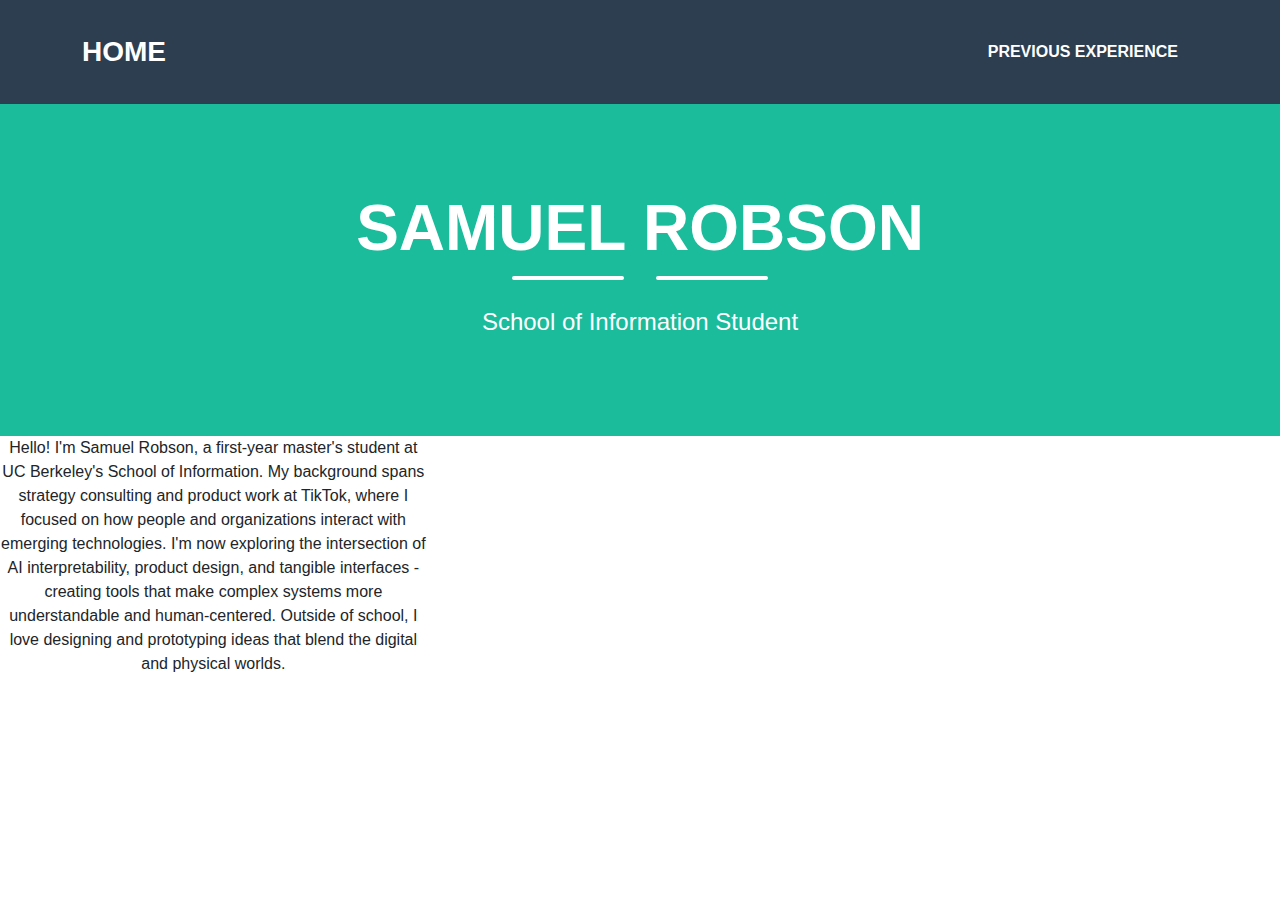
<file: index.html>
<!DOCTYPE HTML>  
<html>  
    <header>
        <link rel="stylesheet" href="style.css">
        <link rel="stylesheet" href="table_style.css">
        <title>My Webpage Title</title>
    </header>
    <body>  
        <!---Navigation--->
        <!--This section of code defines the navigation bar at the top of the page.  The classes used here are defined in the style.css file.-->
        <nav class="navbar navbar-expand-lg bg-secondary text-uppercase fixed-top" id="mainNav">
            <div class="container">
                <!--This code defines the "My Webpage" link in the top left corner of the navigation pane-->
                <a class="navbar-brand" href="./index.html">Home</a>
                <!--This code defines the "List" link in the top right corner of the navigation pane-->
                <ul class="navbar-nav ms-auto">
                    <li class="nav-item mx-0 mx-lg-1"><a class="nav-link py-3 px-0 px-lg-3 rounded" href="./list.html">Previous Experience</a></li>
                </ul>
            </div>
        </nav>
        <!--This section defines the middle section of the webpage-->
        <header class="masthead bg-primary text-white text-center">
            <div class="container d-flex align-items-center flex-column">
                
                <!-- This code is for the student name-->
                <h1 class="masthead-heading text-uppercase mb-0">Samuel Robson</h1>
                <!--This code creates the two lines separating the student name from the subtitle-->
                <div class="divider-custom divider-light">
                    <div class="divider-custom-line"></div>
                    <div class="divider-custom-line"></div>
                </div>
                <!--This code creates the subheading underneath the line dividers-->
                <p class="masthead-subheading font-weight-light mb-0">School of Information Student</p>
            </div>
        </header>
        <section class="text-center">

            <div class="col-md-6 col-lg-4 mb-5">
                <p> Hello! I'm Samuel Robson, a first-year master's student at UC Berkeley's School of Information. My background spans strategy consulting and product work at TikTok, where I focused on how people and organizations interact with emerging technologies. I'm now exploring the intersection of AI interpretability, product design, and tangible interfaces - creating tools that make complex systems more understandable and human-centered. Outside of school, I love designing and prototyping ideas that blend the digital and physical worlds. </p>
                
            </div>
        </section>
    </body>

</html>
</file>
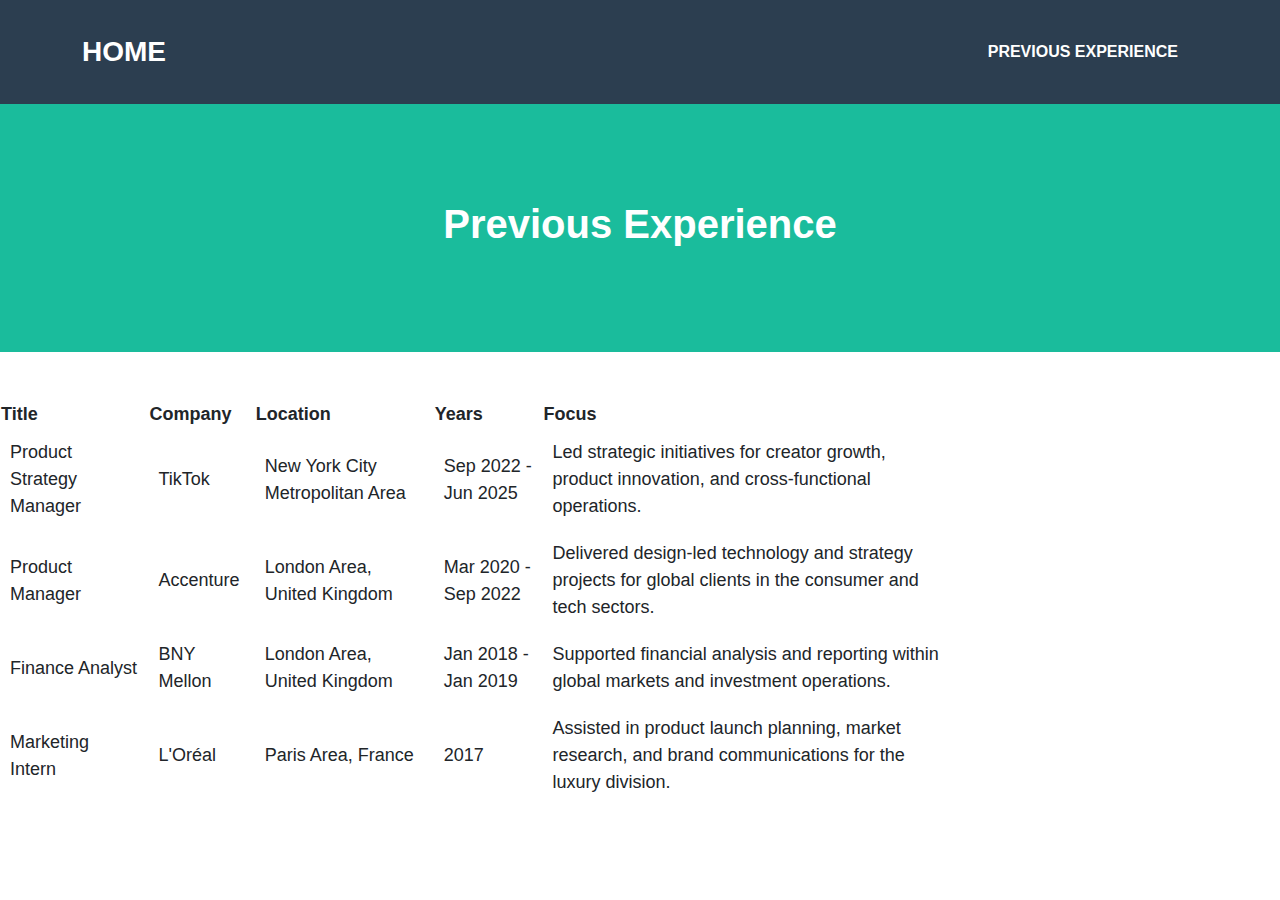
<file: list.html>
<!DOCTYPE HTML>  
<html>  
    <header>
        <link rel="stylesheet" href="style.css">
        <link rel="stylesheet" href="table_style.css">
        <title>My Webpage Title</title>
    </header>
    <body>  
        <!---Navigation--->
        <!--This section of code defines the navigation bar at the top of the page.  The classes used here are defined in the style.css file.-->
        <nav class="navbar navbar-expand-lg bg-secondary text-uppercase fixed-top" id="mainNav">
            <div class="container">
                <!--This code defines the "My Webpage" link in the top right corner of the navigation pane-->
                <a class="navbar-brand" href="./index.html">Home</a>
                <!--This code defines the "List" link in the top left corner of the navigation pane-->
                <ul class="navbar-nav ms-auto">
                    <li class="nav-item mx-0 mx-lg-1"><a class="nav-link py-3 px-0 px-lg-3 rounded" href="./list.html">Previous Experience</a></li>
                </ul>
            </div>
        </nav>
        <!--This code creates the middle section of the webpage-->
        <header class="masthead bg-primary text-white text-center">
            <h1>Previous Experience</h1>
        </header>
        <!--Here is where the table will be loaded in.  The actual table will be loaded in JavaScript.-->
        <section class="mt-5 text-start">
            <div id="showDataJSON"></div>
        </section>
    </body>

    <script>

        /*
        * RENDERING THE JSON TABLE
        * Get JSON data from file
        * Get headers from retrieved data
        * Set headers for table
        * Add data to table
        * Add table to DOM
        */
        fetch('./list_data.json')
            .then(response => response.json())
            .then(data => {

                /*
                This section creates the base table and finds the root json node.
                */
                var jsonTable = document.createElement("table");
                var tr = jsonTable.insertRow(-1);   
                jsonTable.style.width = "75%";
                let root;
                for (let prop in data) {
                    root = prop;
                }

                /*
                This section selects the headers for the table
                */
                let headers = Object.keys(data[root][0]);
                headers.forEach(header => {
                    var th = document.createElement("th");      
                    th.innerHTML = header;
                    tr.appendChild(th);
                })              
                /*
                This section adds the data into each row of the list
                */
                let items = Object.keys(data[root]);
                items.forEach(item => {
                    tr = jsonTable.insertRow(-1);
                    for (let key in data[root][item]) {
                       var tabCell = tr.insertCell(-1);
                       tabCell.innerHTML = data[root][item][key];
                    }
                })
                /*
                This section adds the table to the HTML
                */
                var divContainer = document.getElementById("showDataJSON");
                divContainer.innerHTML = "";
                divContainer.appendChild(jsonTable);
            });
    </script>  
</html>
</file>
<file: table_style.css>
table {
  width: 75%;
  font-size: large;
}

td {
  padding: 10px;
}
</file>
